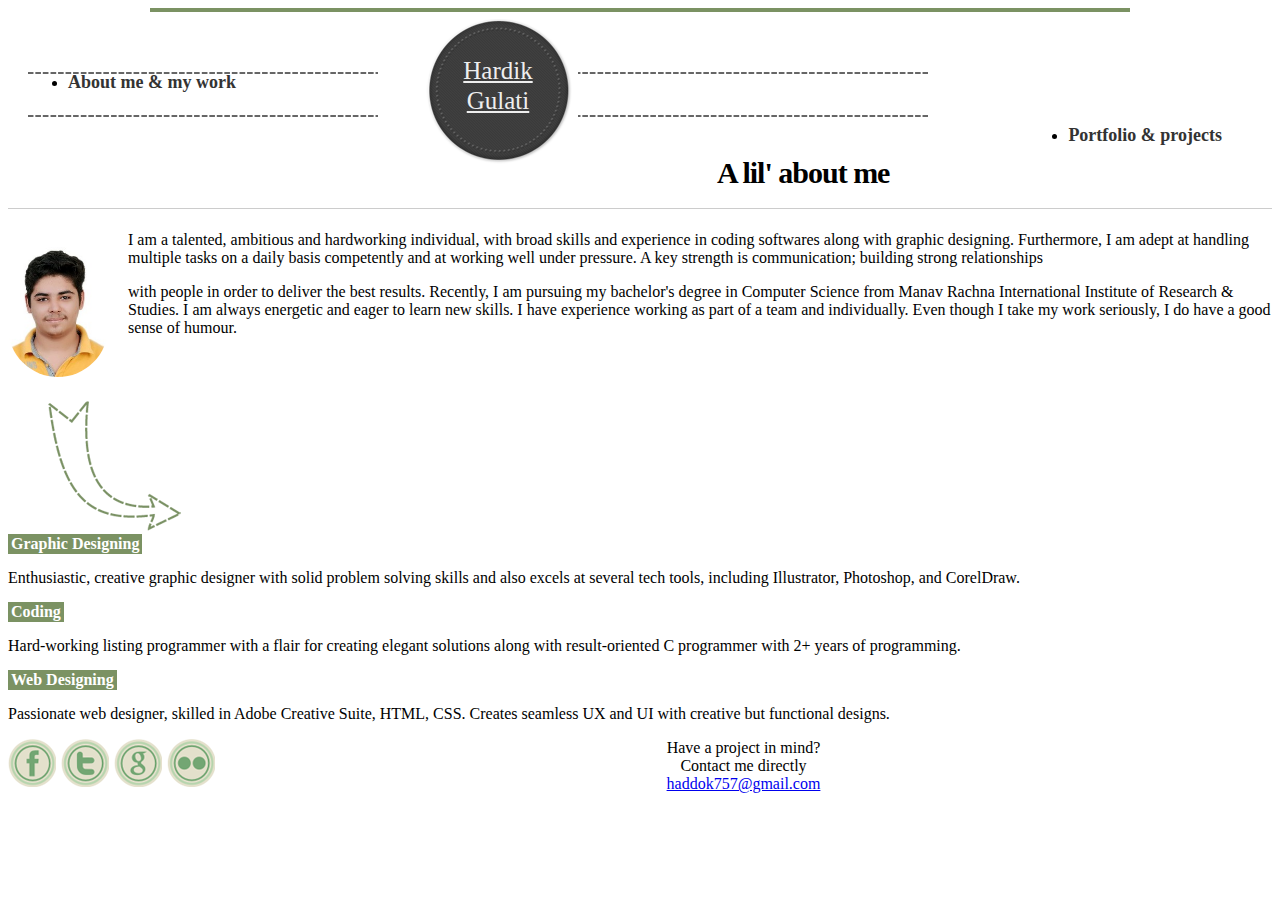
<file: index.html>
<!DOCTYPE html>
<html lang="en">
<head>
<meta charset="utf-8">
<title>My Portfolio</title>
<meta name="description" content="">
<meta name="author" content="">

<link href="css/custom.css" rel="stylesheet">

</head>
<body>
<!-- Top Green Bar -->
<div class="topline">
</div>
<!-- Top Green Bar Ends-->
<div class="navbar navbar-inverse navbar-fixed-top">
	<div class="navbar-inner">
		<div class="container">
			<a class="btn btn-navbar" data-toggle="collapse" data-target=".nav-collapse">
			<span class="icon-bar"></span>
			<span class="icon-bar"></span>
			<span class="icon-bar"></span>
			</a>
			<div class="nav-collapse collapse">
				<!-- Menu Links
			================================================== -->
				<!-- Left menu links -->
				<ul class="nav leftmenu">
					
				
					<li><a href="about.html">About me & my work</a></li>
				</ul>
				<!-- Right menu links -->
				<ul class="nav rightmenu">
					<li><a href="portofolio.html">Portfolio & projects</a></li>
					
				</ul>
				<!-- End Menu Links
			================================================== -->
	
			<!-- Menu Ends
			================================================== -->
			<!-- Logo-->
			<a class="brand logo" href="#">Hardik<br/> Gulati</a>
			<!-- End Logo-->
			
		</div>
	</div>
</div>
<!-- Container starts
================================================== -->
<div class="container">
	<!-- Main hero unit for a primary marketing message or call to action -->
	<h1 class="title">A lil' about me</h1>
	<div class="titlelinesimple">
	</div>
	<div class="row">
		<div class="span8">
			<p>
				<img src="img/257 a Aa.jpg" class="imglist" alt="" style="float:left;margin-right:20px;width: 100px;margin-top: 16px;border-radius: 70px;"> I am a talented, ambitious and hardworking individual, with broad skills and experience in coding softwares along with graphic designing.

				Furthermore, I am adept at handling multiple tasks on a daily basis competently and at working well under pressure.
				
				A key strength is communication; building strong relationships
			</p>
		</div>
		<div class="span8">
			<p>
				with people in order to deliver the best results. Recently, I am pursuing my bachelor's degree in Computer Science from Manav Rachna International Institute of Research & Studies. I am always energetic and eager to learn new skills.
				I have experience working as part of a team and individually. Even though I take my work seriously, I do have a good sense of humour.
			</p>
		</div>
	</div>
	<div class="break">
	</div>
	<br/>
	<div class="row">
		<div class="span4">
			<img src="img/arrow.png" alt="" style="margin-left: 40px;">
		</div>
		<div class="span4">
			<h4 class="highlight">Graphic Designing</h4>
			<p>
				Enthusiastic, creative graphic designer with solid problem solving skills and also excels at several tech tools, including Illustrator, Photoshop, and CorelDraw.
			</p>
		</div>
		<div class="span4">
			<h4 class="highlight">Coding</h4>
			<p>
				Hard-working listing programmer with a flair for creating elegant solutions along with result-oriented C programmer with 2+ years of programming.
				
			</p>
		</div>
		<div class="span4">
			<h4 class="highlight">Web Designing</h4>
			<p>
				Passionate web designer, skilled in Adobe Creative Suite, HTML, CSS. Creates seamless UX and UI with creative but functional designs.
			</p>
		</div>
	</div>
	<!-- Footer 
================================================== -->
	<div class="footerli">
	</div>
	
			<div class="row">
				<div class="span-one-third">
					<div class="tweet">
					</div>
				</div>
				<div class="span-one-third">
					<div class="centermargin">
						<div class="facebook">
							<a href="#"></a>
						</div>
						<div class="twitter">
							<a href="#"></a>
						</div>
						<div class="google">
							<a href="#"></a>
						</div>
						<div class="flickr">
							<a href="#"></a>
						</div>
					</div>
				</div>
				<div class="span-one-third center">
					 Have a project in mind? <br/>Contact me directly<br/>
					<span class="small"><a href="haddok757@gmail.com">haddok757@gmail.com</a></span>
				</div>
			</div>
		</div>
	</div>
	
</div>
<!-- Ended Container-->
<div class="footerend">
</div>
</body>
</html>
</file>
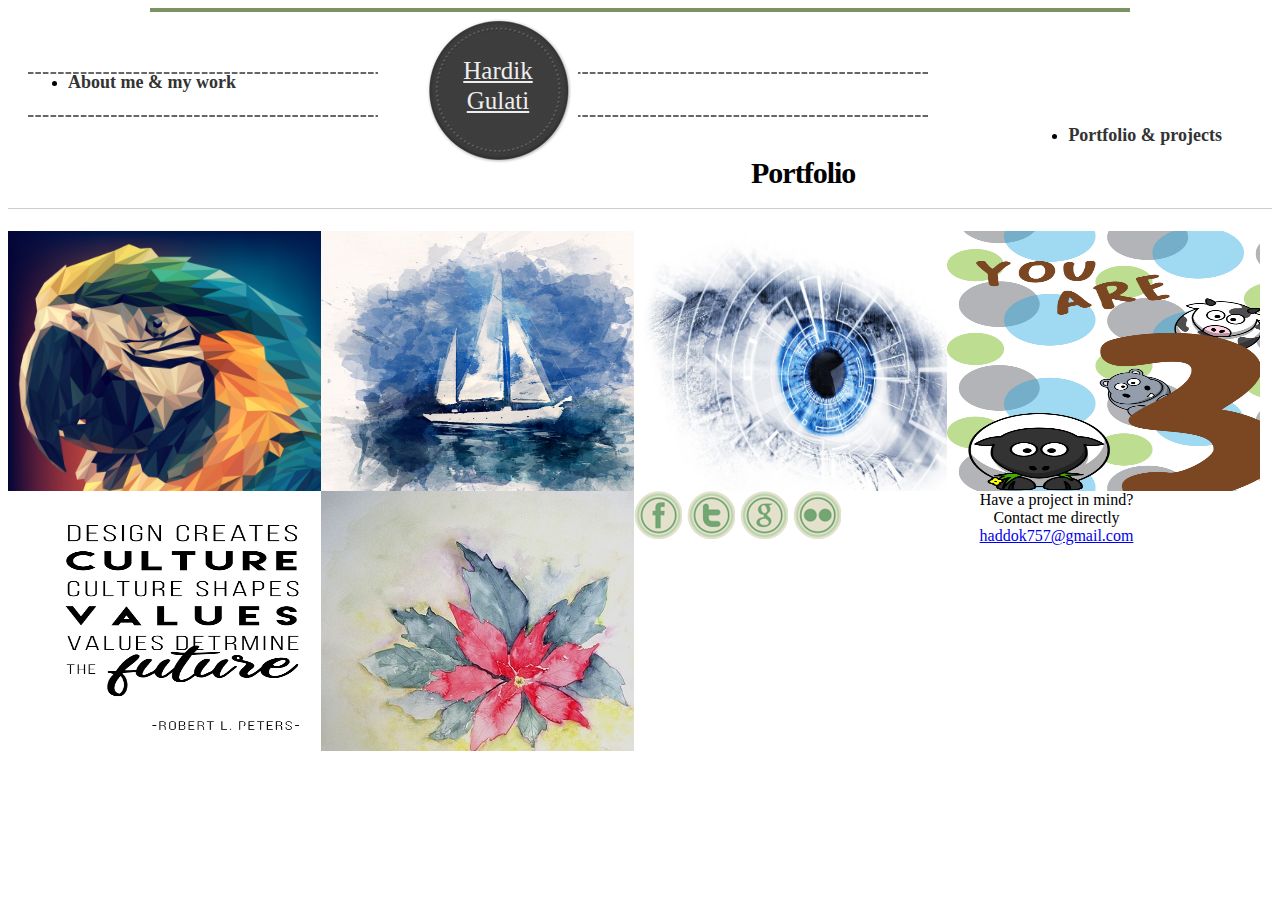
<file: portofolio.html>
<!DOCTYPE html>
<html lang="en">
<head>
<meta charset="utf-8">
<title>My Portfolio</title>
<meta name="description" content="">
<meta name="author" content="">

<link href="css/custom.css" rel="stylesheet">



</head>
<body>
<!-- Top Green Bar -->
<div class="topline">
</div>
<!-- Top Green Bar Ends-->
<div class="navbar navbar-inverse navbar-fixed-top">
	<div class="navbar-inner">
		<div class="container">
			<a class="btn btn-navbar" data-toggle="collapse" data-target=".nav-collapse">
			<span class="icon-bar"></span>
			<span class="icon-bar"></span>
			<span class="icon-bar"></span>
			</a>
			<div class="nav-collapse collapse">
				<!-- Menu Links
			================================================== -->
				<ul class="nav leftmenu">
				
					<li><a href="about.html">About me & my work</a></li>
				</ul>
				<!-- Right menu links -->
				<ul class="nav rightmenu">
					<li><a href="portoflio.html">Portfolio & projects</a></li>
					
				</ul>
				<!-- End Menu Links
			================================================== -->
			<!-- Logo-->
			<a class="brand logo" href="#">Hardik<br/> Gulati</a>
			<!-- End Logo-->
			
		</div>
	</div>
</div>
<!-- Container starts
================================================== -->
<div class="container">
	<!-- Main hero unit for a primary marketing message or call to action -->
	<h1 class="title">Portfolio</h1>
	<div class="titlelinesimple">
	</div>
	<!-- Portofolio
	================================================== -->
	<div class="row center">
		<div class="span16">
			<div class="boxgrid slideright">
				<img class="cover" src="img/portofolio/low-poly-3305284.jpg" alt="" height="280" width="350"/>
				<p>
					Photo<br/><a href="#" target="_BLANK">View link</a>
				</p>
			</div>
			<div class="boxgrid thecombo">
				<img class="cover" src="img/portofolio/illustration-1827583.jpg" alt="" height="280" width="350"/>
				<p>
					Photor<br/><a href="#" target="_BLANK">View link</a>
				</p>
			</div>
			<div class="boxgrid slideright">
				<img class="cover" src="img/portofolio/machine-1776925.jpg" alt="" height="280" width="350"/>
				<p>
					Photo<br/><a href="#" target="_BLANK">View link</a>
				</p>
			</div>
			<div class="boxgrid thecombo">
				<img class="cover" src="img/portofolio/card2.jpg" alt="" height="280" width="350"/>
				<p>
					Photo<br/><a href="#" target="_BLANK">View link</a>
				</p>
			</div>
			<div class="boxgrid slideright">
				<img class="cover" src="img/portofolio/Design with typfaces.jpg" alt="" height="280" width="350"/>
				<p>
					Photo<br/><a href="#" target="_BLANK">Website</a>
				</p>
			</div>
			<div class="boxgrid thecombo">
				<img class="cover" src="img/portofolio/6.jpg" alt=""/>
				<p>
					Photo<br/><a href="#" target="_BLANK">View link</a>
				</p>
			</div>
		</div>
	</div>
	<!-- Footer 
================================================== -->
	<div class="footerli">
	</div>
	
		
			<div class="row">
				<div class="span-one-third">
					<div class="tweet">
					</div>
				</div>
				<div class="span-one-third">
					<div class="centermargin">
						<div class="facebook">
							<a href="#"></a>
						</div>
						<div class="twitter">
							<a href="#"></a>
						</div>
						<div class="google">
							<a href="#"></a>
						</div>
						<div class="flickr">
							<a href="#"></a>
						</div>
					</div>
				</div>
				<div class="span-one-third center">
					 Have a project in mind? <br/>Contact me directly<br/>
					<span class="small"><a href="haddok757@gmail.com">haddok757@gmail.com</a></span>
				</div>
			</div>
		</div>
	</div>
	
</div>
<!-- Ended Container-->
<div class="footerend">
</div>

</body>
</html>
</file>
<file: css/custom.css>
.center {text-align:center;}
.floatright {float:right;}
.break {height:30px;}
.normalweight {font-weight:normal;}

.offsetrow {padding-left:20px;}

.offsetcircle {margin-left:30px;}
.circles {background: url(../img/circles.png) no-repeat;height:170px;padding-top:40px;font-size: 20px;margin-top:50px;margin-bottom:30px;line-height: 25px;}
h1.circle1 {font-size:17px;text-align: center;width: 180px;margin-left: 10px;text-transform:uppercase;}
h1.circle2 {font-size:17px;text-align: center;width: 180px;margin-left: 20px;text-transform:uppercase;}
h1.circle3 {font-size:17px;text-align: center;width: 180px;margin-left: 30px;text-transform:uppercase;}
.textcircle1 {text-align: center;width: 180px;margin-left: 10px;}
.textcircle2 {text-align: center;width: 180px;margin-left: 22px;}
.textcircle3 {text-align: center;width: 180px;margin-left: 34px;}


.topline {height:4px;background: #7b9263;width:980px; margin:0px auto;}
.logo {background: url(../img/logo.png) no-repeat;width:160px;height:106px;margin-top: -90px;}
.menubg{background:url(../img/menu.png) repeat-x;height:100px;margin:0px 20px;}
.menuspace {padding-right:200px;}
.lastmenu {  padding-right: 0 !important; margin-right:0px !important;}
.lastmenu  > li > a {  padding-right: 0 !important; margin-right:0px !important;}
.rightmenu {float: right !important;margin-right:0px !important;}
.leftmenu {width:350px;margin-right: 200px;}

/*Rectangle Boxes*/
.titleline {height:20px;}
.titlelinesimple {border-top: 1px solid #CCC; border-bottom: 2px solid #fff;margin-bottom:20px;}
.highlight {background: #7b9263; color: #fff; padding: 1px 3px 2px 3px; display:inline;}
.dash {border-bottom:1px dashed;}
.action {background: #eee; color: #555; display: inline; padding: 2px 10px;}

/*Dotted Lines*/
.nav-collapse.collapse {
  height: auto;
  margin: 60px 20px 0px;
  background: url(../img/menu.png) no-repeat;
  height: 46px;
}

/*Middle Circle*/
.navbar .brand {
  display: block;
  float: left;
  padding: 37px 0px 20px;
  margin-left: 390px;
  font-size: 25px;
  font-weight: 200;
  line-height: 30px;
  color: #eee !important;
  text-align: center;
}

/*Text Color*/
.navbar .nav > li > a {
  float: none;
  padding: 10px 30px 10px 0px;
  color: #333;
  text-decoration: none;
  text-shadow: 0 1px 1px #ffffff;
  font-size: 18px;
  font-weight: bold;
}

/*Top Line*/
.btn-navbar .icon-bar + .icon-bar {
  margin-top: 3px;
}

/*A lil About Me*/
.title {  
  font-size: 30px;
  line-height: 1;
  letter-spacing: -1px;
  text-align:center;
  padding-top:20px;
}

/*Green Circles*/
.greencircle { background:#7d8852; width:100px;height:100px;
-moz-border-radius: 100px;
			-webkit-border-radius: 100px;
			border-radius: 100px;		

behavior: url(ie-css3.htc); /* This lets IE know to call the script on all elements which get the 'box' class */}

/*Box GRid*/			
			.boxgrid{ 
				width: 313px; 
				height: 260px;  
				float:left; 
				background:#161613;  
				overflow: hidden; 
				position: relative; 
			}
				.boxgrid img{ 
					position: absolute; 
					top: 0; 
					left: 0; 
					border: 0; 
				}
				.boxgrid p{ 
					padding: 0 10px; 
					color:#afafaf; 
					font-weight:bold; 
					font:10pt "Lucida Grande", Arial, sans-serif; 
				}
							
/*Social Media*/
.facebook{ background: url(../img/socialicons/facebook.png) no-repeat;width:48px;height:48px;cursor:pointer;float:left;text-align:center;margin-right:5px;}
.facebook:hover {opacity:0.8;}
.twitter{ background: url(../img/socialicons/twitter.png) no-repeat;width:48px;height:48px;cursor:pointer;float:left;margin-right:5px;}
.twitter:hover {opacity:0.8;}
.google{ background: url(../img/socialicons/google.png) no-repeat;width:48px;height:48px;cursor:pointer;float:left;margin-right:5px;}
.google:hover {opacity:0.8;}
.flickr{ background: url(../img/socialicons/flickr.png) no-repeat;width:48px;height:48px;cursor:pointer;float:left;}
.flickr:hover {opacity:0.8;}
</file>
